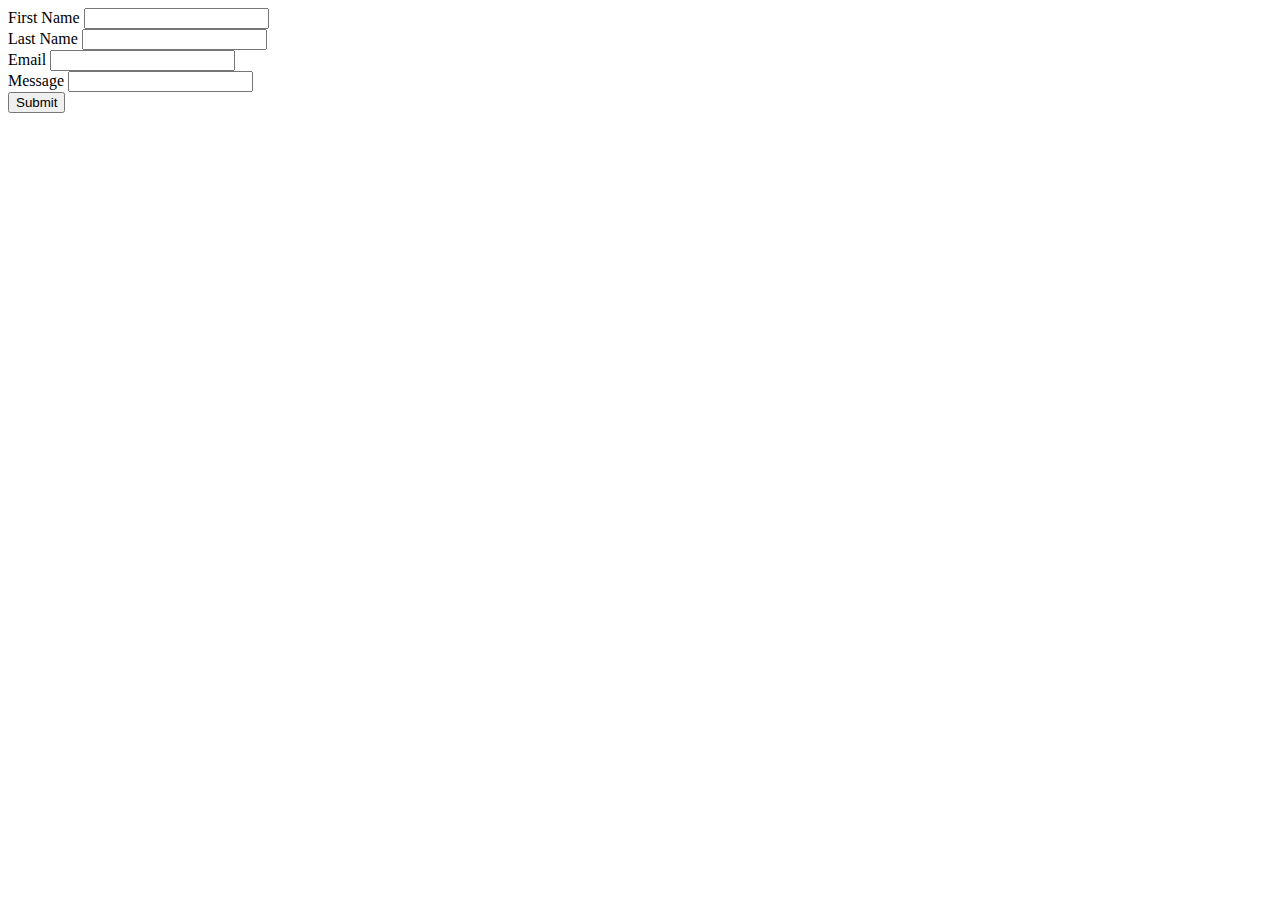
<file: contact.html>
<!DOCTYPE html>
<html lang="en">
<head>
    <meta charset="UTF-8">
    <meta http-equiv="X-UA-Compatible" content="IE=edge">
    <meta name="viewport" content="width=device-width, initial-scale=1.0">
    <title>Document</title>
</head>
<body>
    <form id="form">
        <div class = "form-group">
            <label for = "fname">First Name</label>
            <input type = "text" name = "fname" value = "" class = "form-control form-control-lg">
        </div>
        <div class = "form-group">
            <label for = "lname">Last Name</label>
            <input type = "text" name = "lname" value = "" class = "form-control form-control-lg">
        </div>
        <div class = "form-group">
            <label for = "email">Email</label>
            <input type = "email" name = "email" value = "" class = "form-control form-control-lg">
        </div>
        <div class = "form-group">
            <label for = "message">Message</label>
            <input type = "text" name = "message" value = "" class = "form-control form-control-lg">
        </div>
        <input type="submit" id="submit"></input>
        
    </form>
</body>
<script src="contact.js">
    
</script>
</html>
</file>
